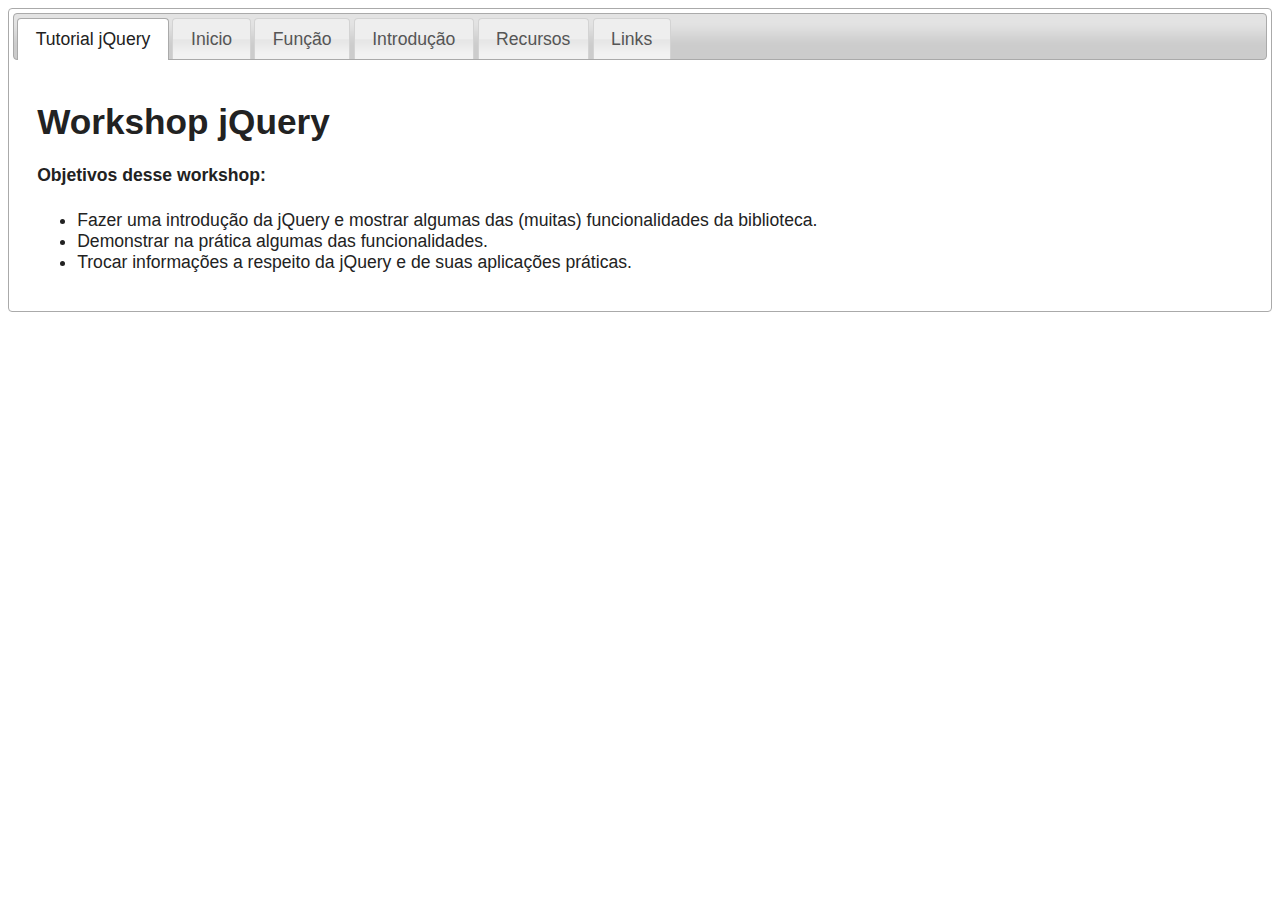
<file: tutorial_jquery/index.html>
<!DOCTYPE html PUBLIC "-//W3C//DTD HTML 4.01 Transitional//EN" "http://www.w3.org/TR/html4/loose.dtd">
<html>
<head>
<meta http-equiv="Content-Type" content="text/html; charset=UTF-8">
<title>Tutorial Jquery</title>
<style type="text/css">
	@import "../include/css/ui/smoothness/jquery-ui-1.10.3.custom.css";
</style>

<script src="../include/js/jquery.js" type="text/javascript"></script>
<script src="../include/js/jquery-ui-1.10.3.custom.js" type="text/javascript"></script>
<script src="tutorial.js" type="text/javascript"></script>

<!-- <script src="../include/js/jquery.dataTables.js"></script> -->
<!-- <script src="include/js/underscore.js"></script> -->
<!-- <script src="include/js/backbone.js"></script> -->

</head>
<body>

<div id="tabs">
  <ul>
    <li><a href="#tabs-1">Tutorial jQuery</a></li>
    <li><a href="conteudo/inicio.html">Inicio</a></li>
    <li><a href="conteudo/funcao.html">Função</a></li>
    <li><a href="conteudo/introducao.html">Introdução</a></li>
    <li><a href="conteudo/recursos.html">Recursos</a></li>
    <li><a href="conteudo/links.html">Links</a></li>
  </ul>
  <div id="tabs-1">
      <h1>Workshop jQuery</h1>
      <h4>Objetivos desse workshop:</h4>
      <ul>
          <li>Fazer uma introdução da jQuery e mostrar algumas das (muitas) funcionalidades da biblioteca.</li>
          <li>Demonstrar na prática algumas das funcionalidades.</li>
          <li>Trocar informações a respeito da jQuery e de suas aplicações práticas.</li>
      </ul>
  </div>
</div>

</body>
</html>
</file>
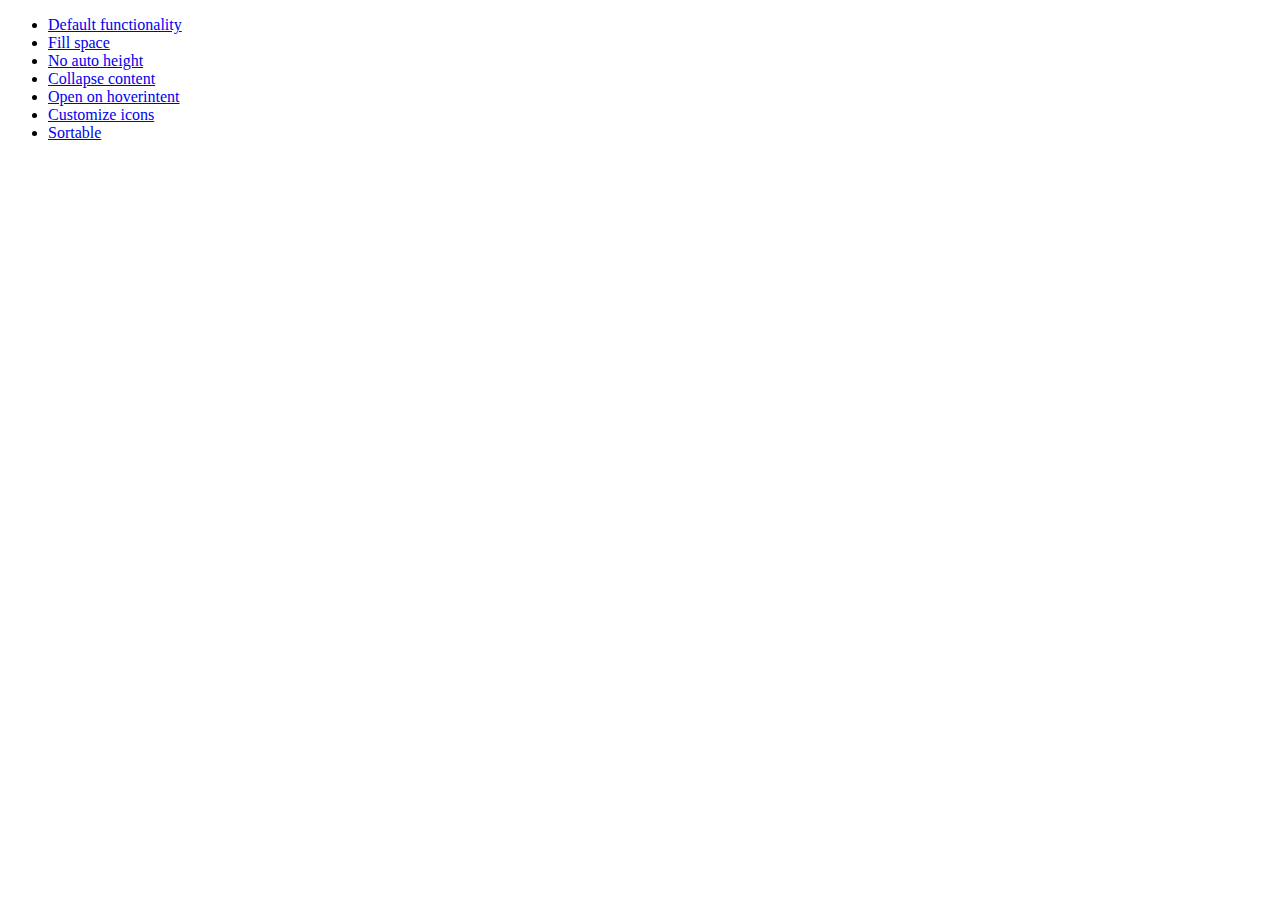
<file: include/js/ui/development-bundle/demos/accordion/index.html>
<!doctype html>
<html lang="en">
<head>
	<meta charset="utf-8">
	<title>jQuery UI Accordion Demos</title>
</head>
<body>

<ul>
	<li><a href="default.html">Default functionality</a></li>
	<li><a href="fillspace.html">Fill space</a></li>
	<li><a href="no-auto-height.html">No auto height</a></li>
	<li><a href="collapsible.html">Collapse content</a></li>
	<li><a href="hoverintent.html">Open on hoverintent</a></li>
	<li><a href="custom-icons.html">Customize icons</a></li>
	<li><a href="sortable.html">Sortable</a></li>
</ul>

</body>
</html>
</file>
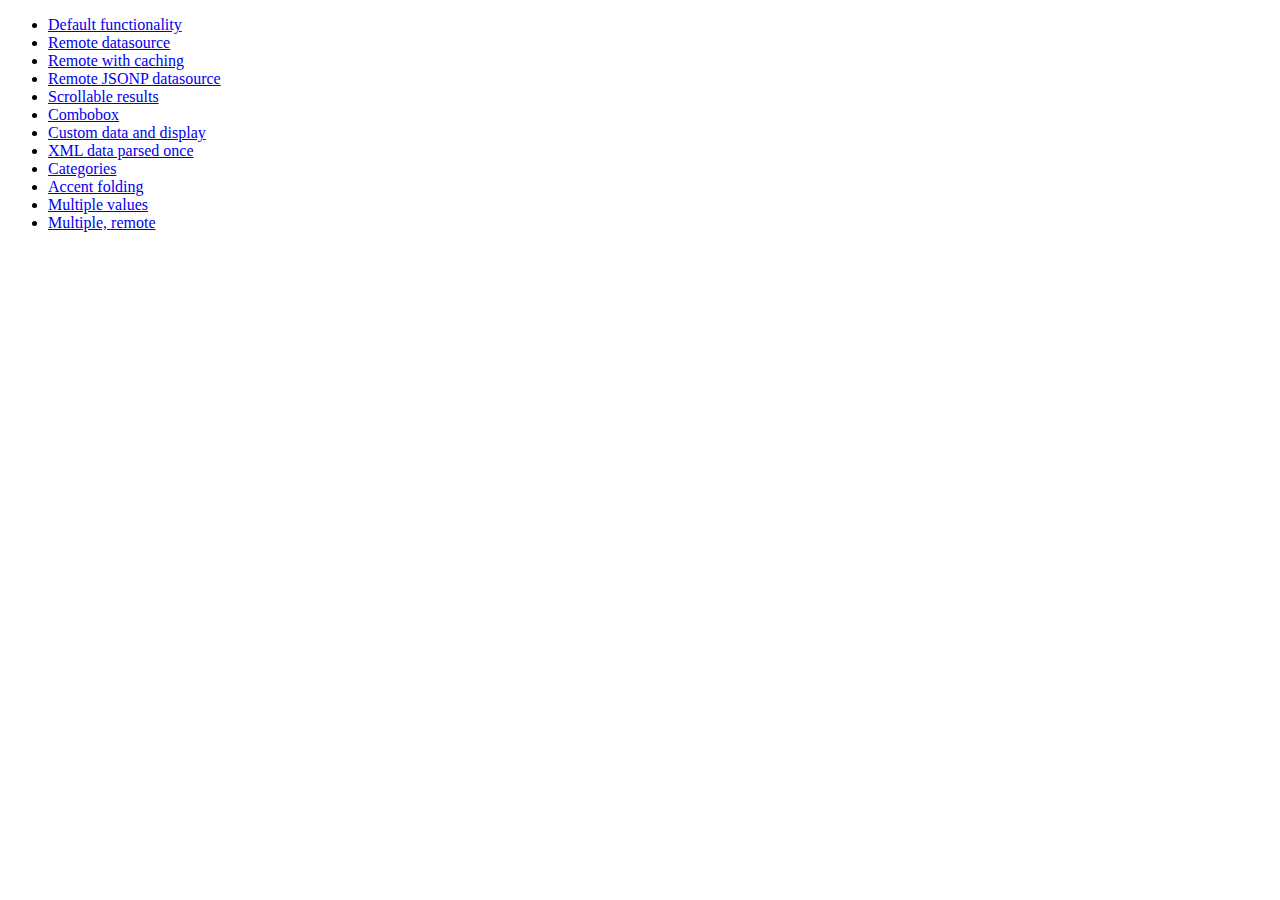
<file: include/js/ui/development-bundle/demos/autocomplete/index.html>
<!doctype html>
<html lang="en">
<head>
	<meta charset="utf-8">
	<title>jQuery UI Autocomplete Demos</title>
</head>
<body>

<ul>
	<li><a href="default.html">Default functionality</a></li>
	<li><a href="remote.html">Remote datasource</a></li>
	<li><a href="remote-with-cache.html">Remote with caching</a></li>
	<li><a href="remote-jsonp.html">Remote JSONP datasource</a></li>
	<li><a href="maxheight.html">Scrollable results</a></li>
	<li><a href="combobox.html">Combobox</a></li>
	<li><a href="custom-data.html">Custom data and display</a></li>
	<li><a href="xml.html">XML data parsed once</a></li>
	<li><a href="categories.html">Categories</a></li>
	<li><a href="folding.html">Accent folding</a></li>
	<li><a href="multiple.html">Multiple values</a></li>
	<li><a href="multiple-remote.html">Multiple, remote</a></li>
</ul>

</body>
</html>
</file>
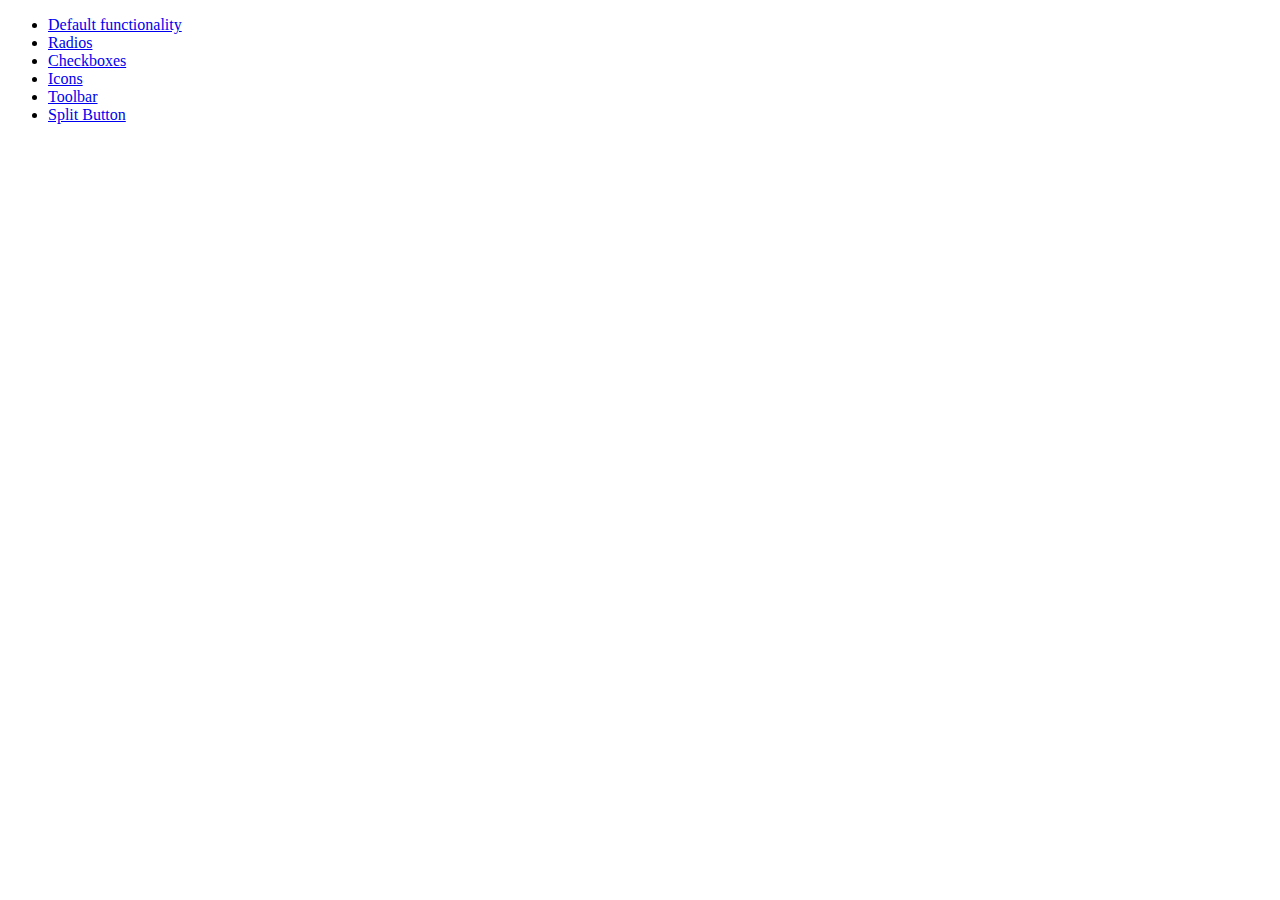
<file: include/js/ui/development-bundle/demos/button/index.html>
<!doctype html>
<html lang="en">
<head>
	<meta charset="utf-8">
	<title>jQuery UI Button Demos</title>
</head>
<body>

<ul>
	<li><a href="default.html">Default functionality</a></li>
	<li><a href="radio.html">Radios</a></li>
	<li><a href="checkbox.html">Checkboxes</a></li>
	<li><a href="icons.html">Icons</a></li>
	<li><a href="toolbar.html">Toolbar</a></li>
	<li><a href="splitbutton.html">Split Button</a></li>
</ul>

</body>
</html>
</file>
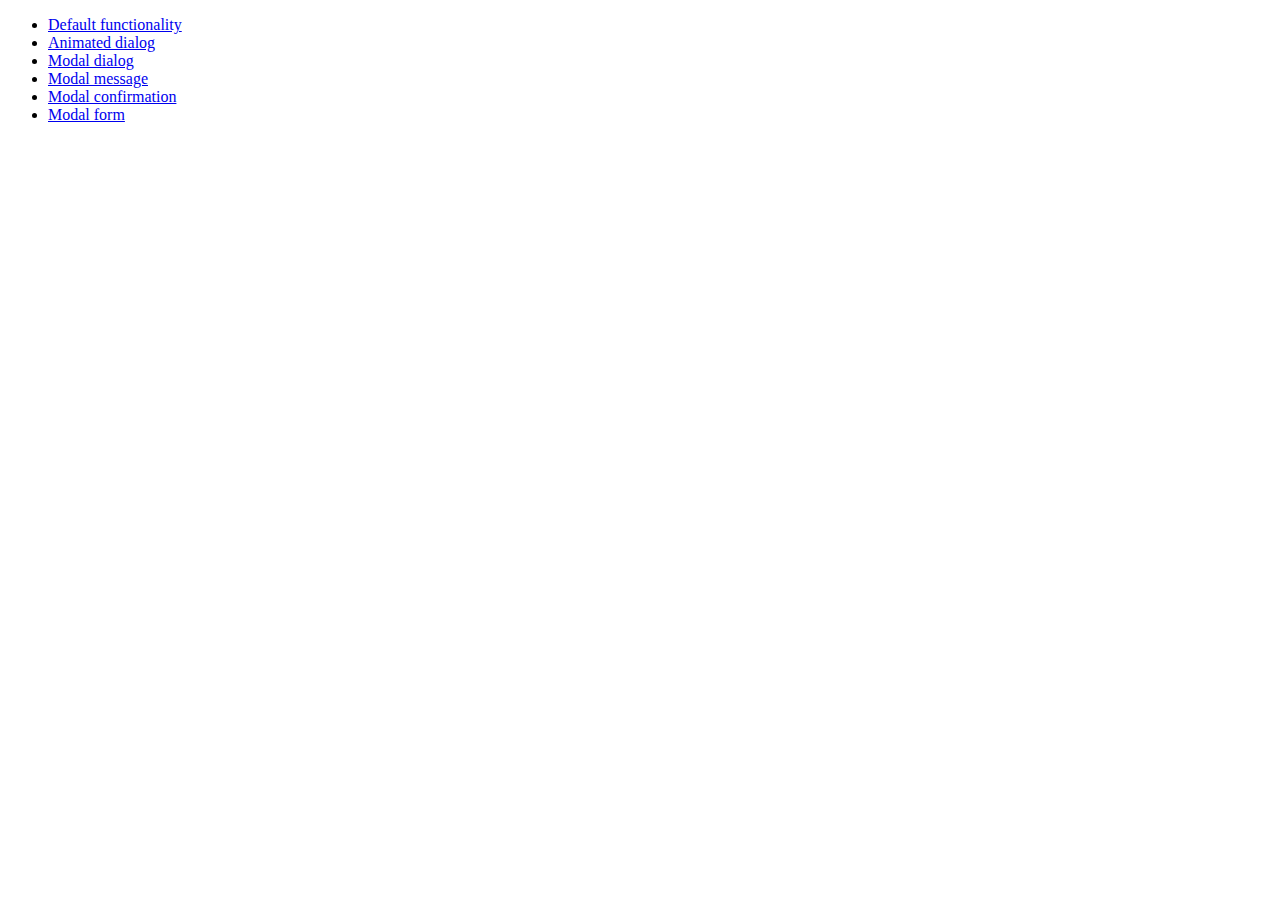
<file: include/js/ui/development-bundle/demos/dialog/index.html>
<!doctype html>
<html lang="en">
<head>
	<meta charset="utf-8">
	<title>jQuery UI Dialog Demos</title>
</head>
<body>

<ul>
	<li><a href="default.html">Default functionality</a></li>
	<li><a href="animated.html">Animated dialog</a></li>
	<li><a href="modal.html">Modal dialog</a></li>
	<li><a href="modal-message.html">Modal message</a></li>
	<li><a href="modal-confirmation.html">Modal confirmation</a></li>
	<li><a href="modal-form.html">Modal form</a></li>
</ul>

</body>
</html>
</file>
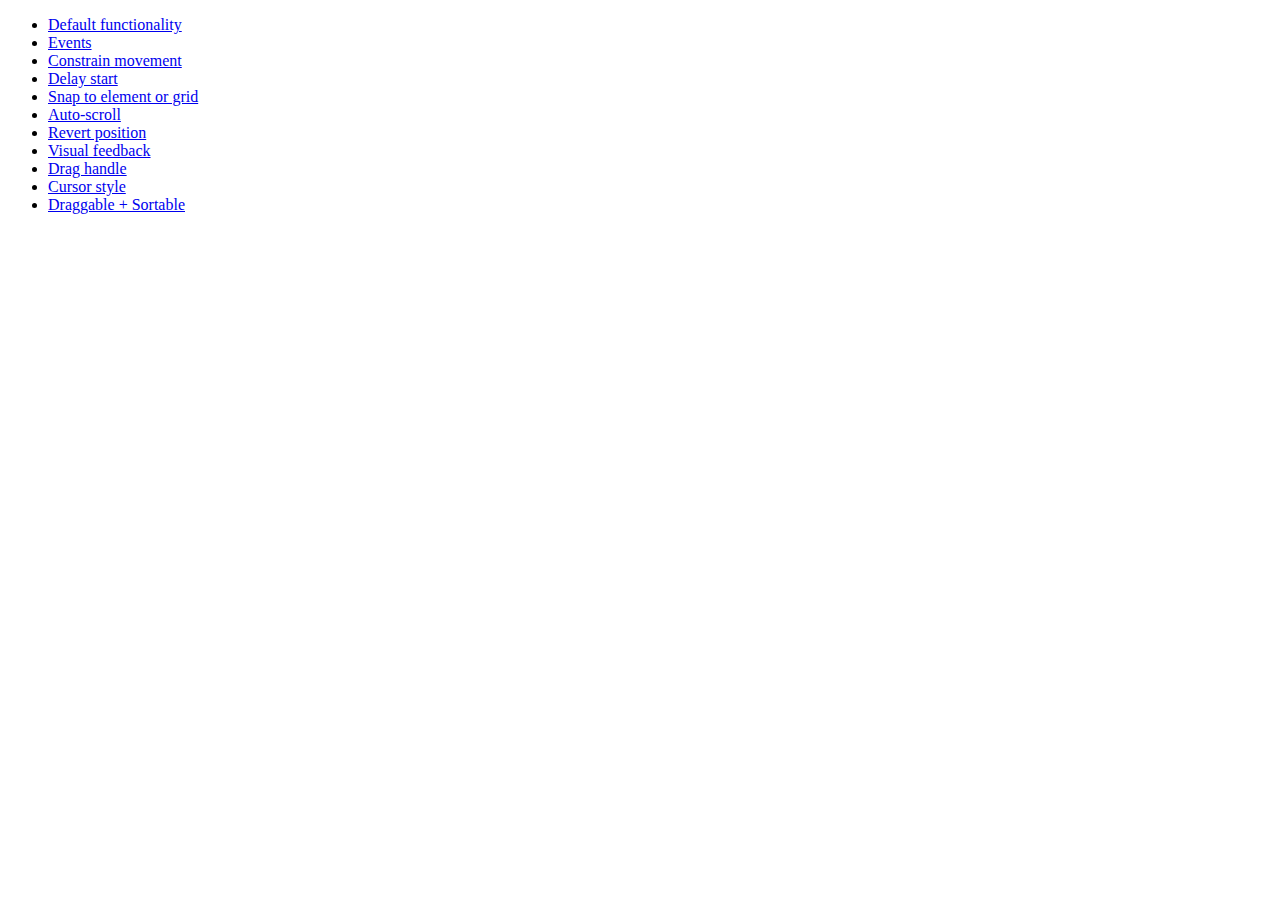
<file: include/js/ui/development-bundle/demos/draggable/index.html>
<!doctype html>
<html lang="en">
<head>
	<meta charset="utf-8">
	<title>jQuery UI Draggable Demos</title>
</head>
<body>

<ul>
	<li><a href="default.html">Default functionality</a></li>
	<li><a href="events.html">Events</a></li>
	<li><a href="constrain-movement.html">Constrain movement</a></li>
	<li><a href="delay-start.html">Delay start</a></li>
	<li><a href="snap-to.html">Snap to element or grid</a></li>
	<li><a href="scroll.html">Auto-scroll</a></li>
	<li><a href="revert.html">Revert position</a></li>
	<li><a href="visual-feedback.html">Visual feedback</a></li>
	<li><a href="handle.html">Drag handle</a></li>
	<li><a href="cursor-style.html">Cursor style</a></li>
	<li><a href="sortable.html">Draggable + Sortable</a></li>
</ul>

</body>
</html>
</file>
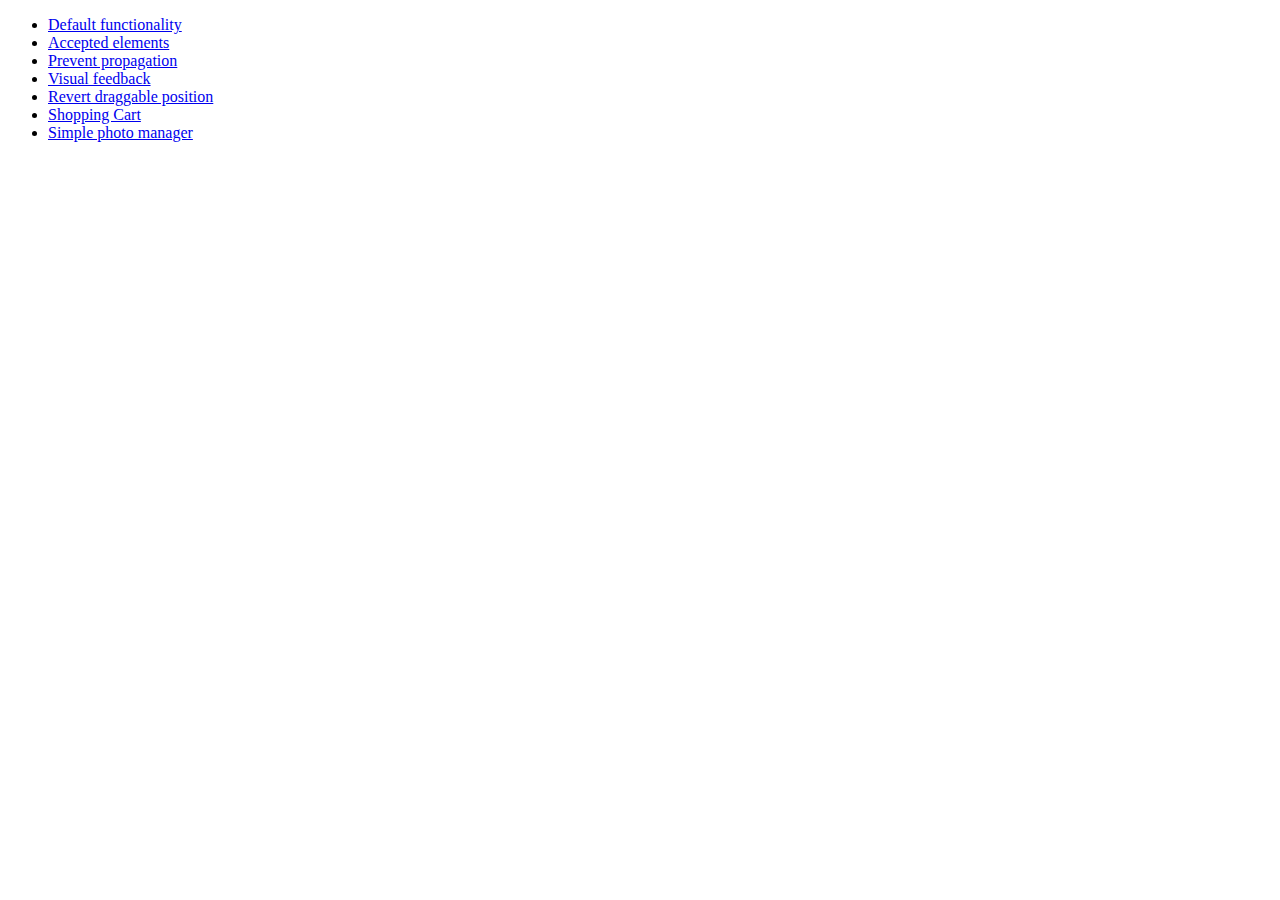
<file: include/js/ui/development-bundle/demos/droppable/index.html>
<!doctype html>
<html lang="en">
<head>
	<meta charset="utf-8">
	<title>jQuery UI Droppable Demos</title>
</head>
<body>

<ul>
	<li><a href="default.html">Default functionality</a></li>
	<li><a href="accepted-elements.html">Accepted elements</a></li>
	<li><a href="propagation.html">Prevent propagation</a></li>
	<li><a href="visual-feedback.html">Visual feedback</a></li>
	<li><a href="revert.html">Revert draggable position</a></li>
	<li><a href="shopping-cart.html">Shopping Cart</a></li>
	<li><a href="photo-manager.html">Simple photo manager</a></li>
</ul>

</body>
</html>
</file>
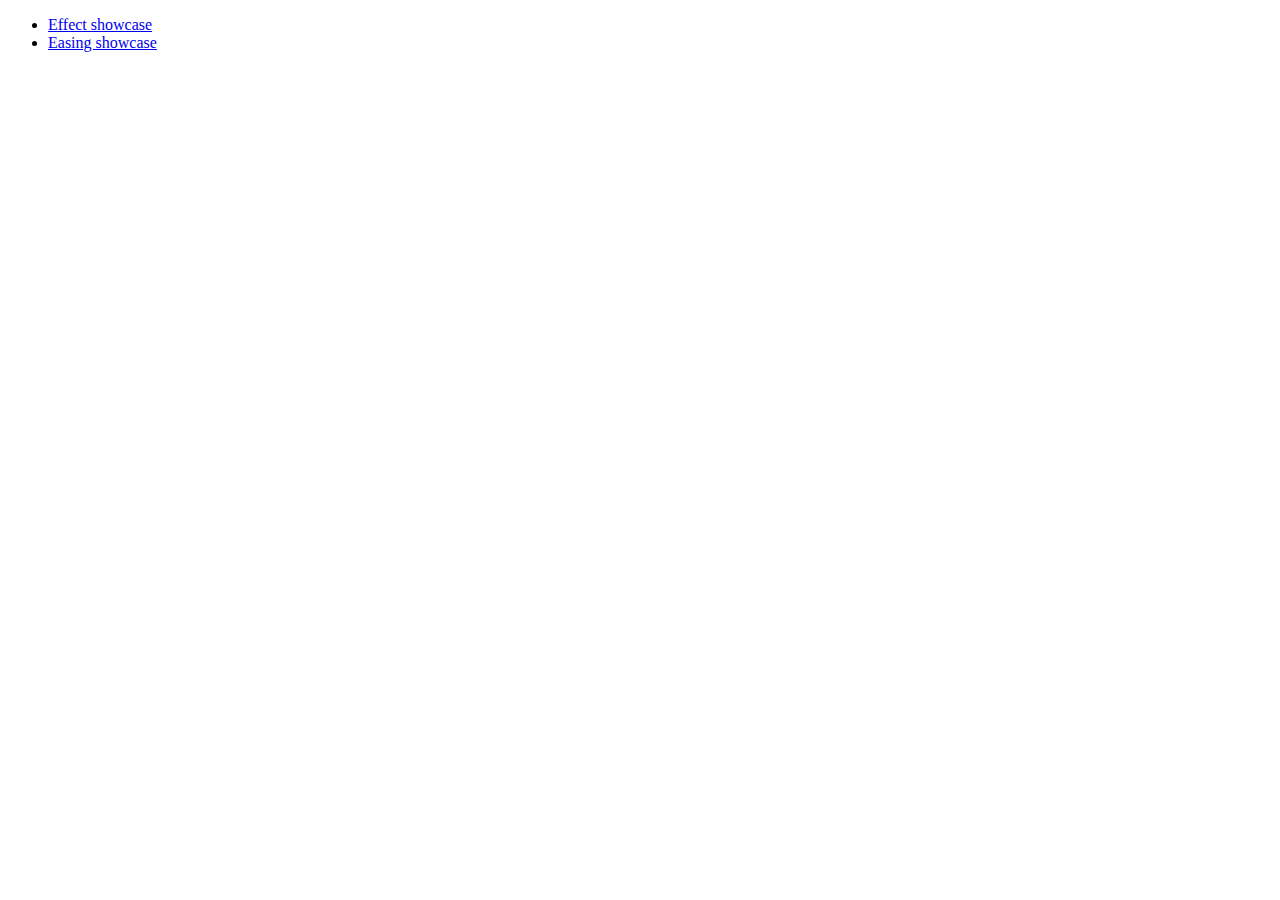
<file: include/js/ui/development-bundle/demos/effect/index.html>
<!doctype html>
<html lang="en">
<head>
	<meta charset="utf-8">
	<title>jQuery UI Effects Demos</title>
</head>
<body>

<ul>
	<li><a href="default.html">Effect showcase</a></li>
	<li><a href="easing.html">Easing showcase</a></li>
</ul>

</body>
</html>
</file>
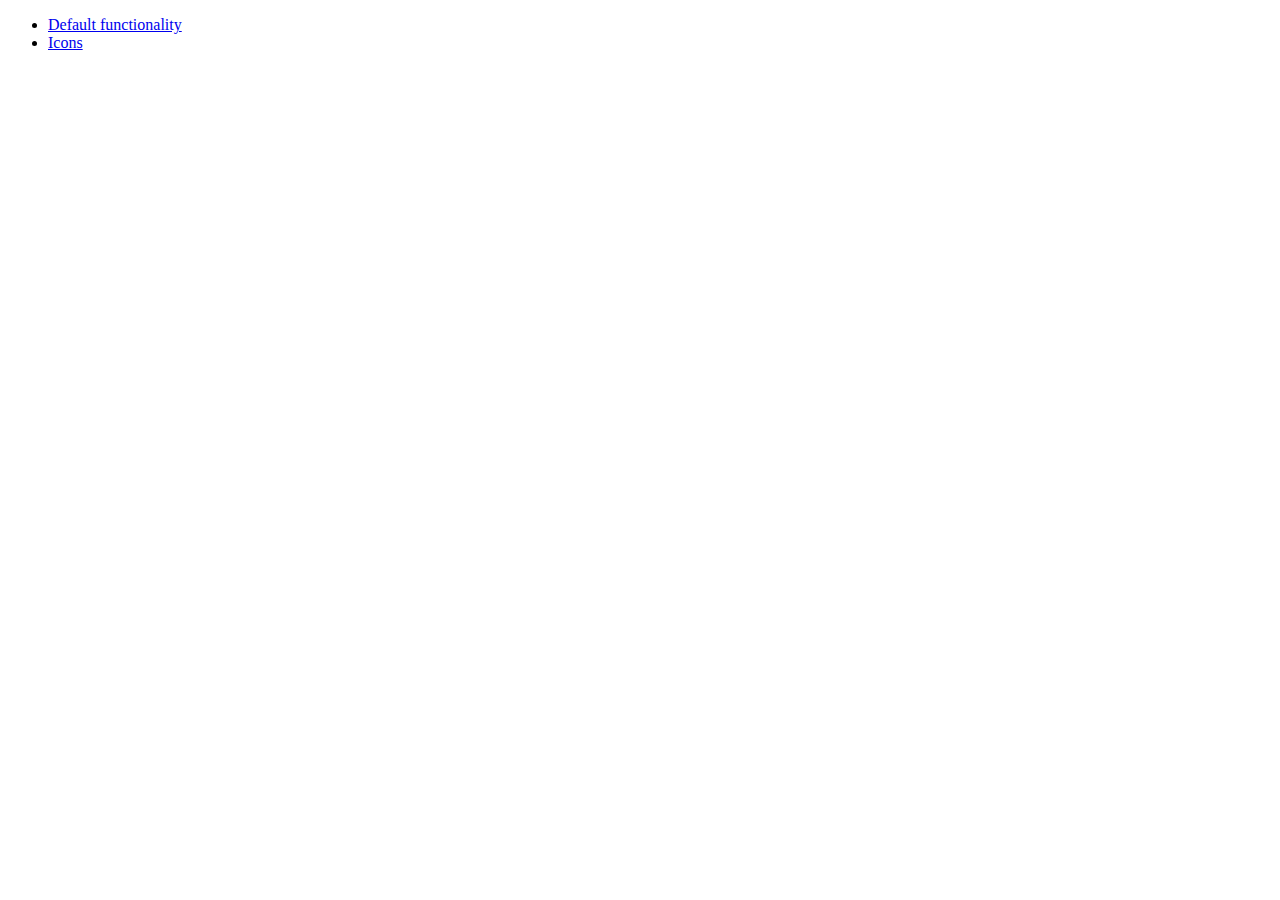
<file: include/js/ui/development-bundle/demos/menu/index.html>
<!doctype html>
<html lang="en">
<head>
	<meta charset="utf-8">
	<title>jQuery UI Menu Demos</title>
</head>
<body>

<ul>
	<li><a href="default.html">Default functionality</a></li>
	<li><a href="icons.html">Icons</a></li>
</ul>

</body>
</html>
</file>
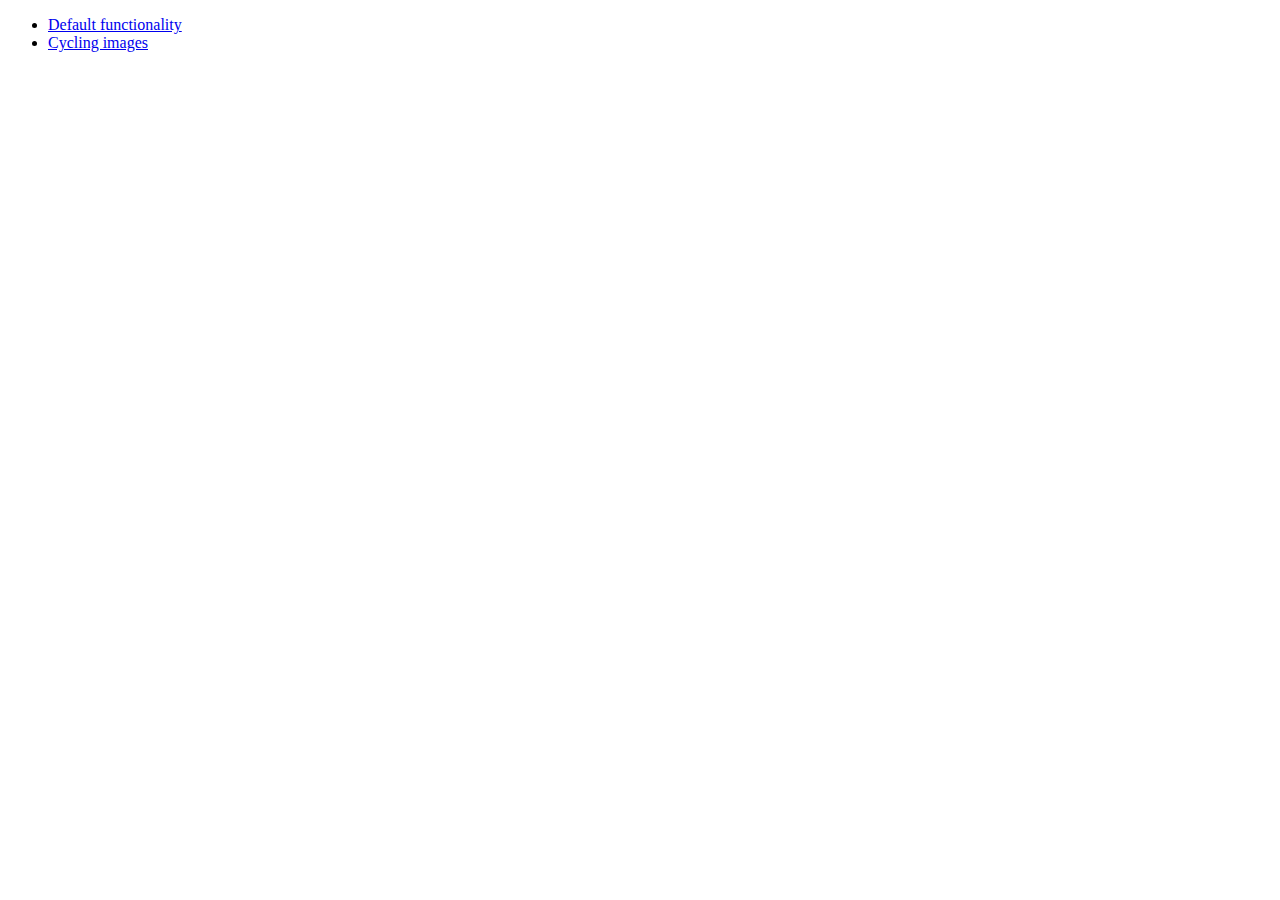
<file: include/js/ui/development-bundle/demos/position/index.html>
<!doctype html>
<html lang="en">
<head>
	<meta charset="utf-8">
	<title>jQuery UI Position Demo</title>
</head>
<body>

<ul>
	<li><a href="default.html">Default functionality</a></li>
	<li><a href="cycler.html">Cycling images</a></li>
</ul>

</body>
</html>
</file>
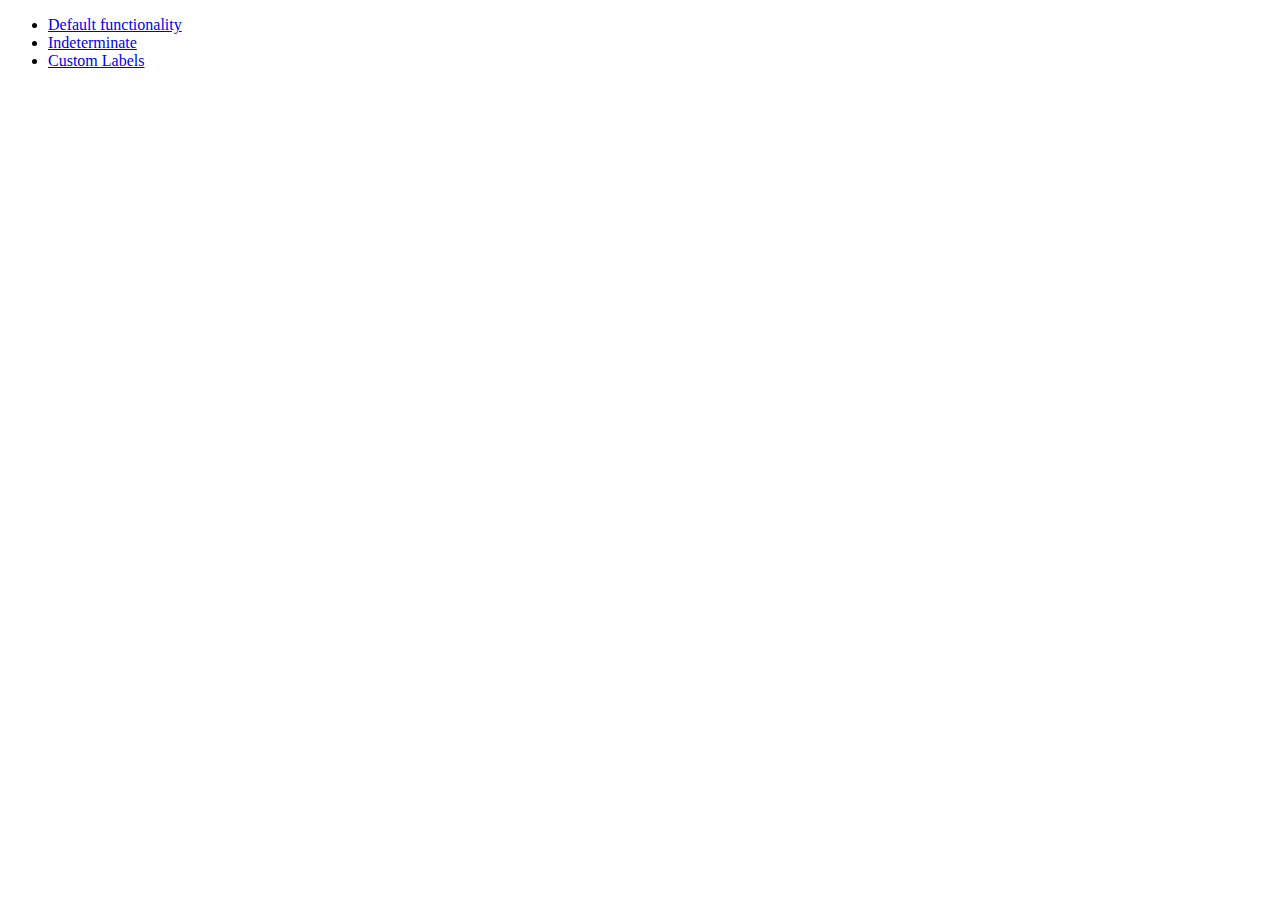
<file: include/js/ui/development-bundle/demos/progressbar/index.html>
<!doctype html>
<html lang="en">
<head>
	<meta charset="utf-8">
	<title>jQuery UI Progressbar Demos</title>
</head>
<body>

<ul>
	<li><a href="default.html">Default functionality</a></li>
	<li><a href="indeterminate.html">Indeterminate</a></li>
	<li><a href="label.html">Custom Labels</a></li>
</ul>

</body>
</html>
</file>
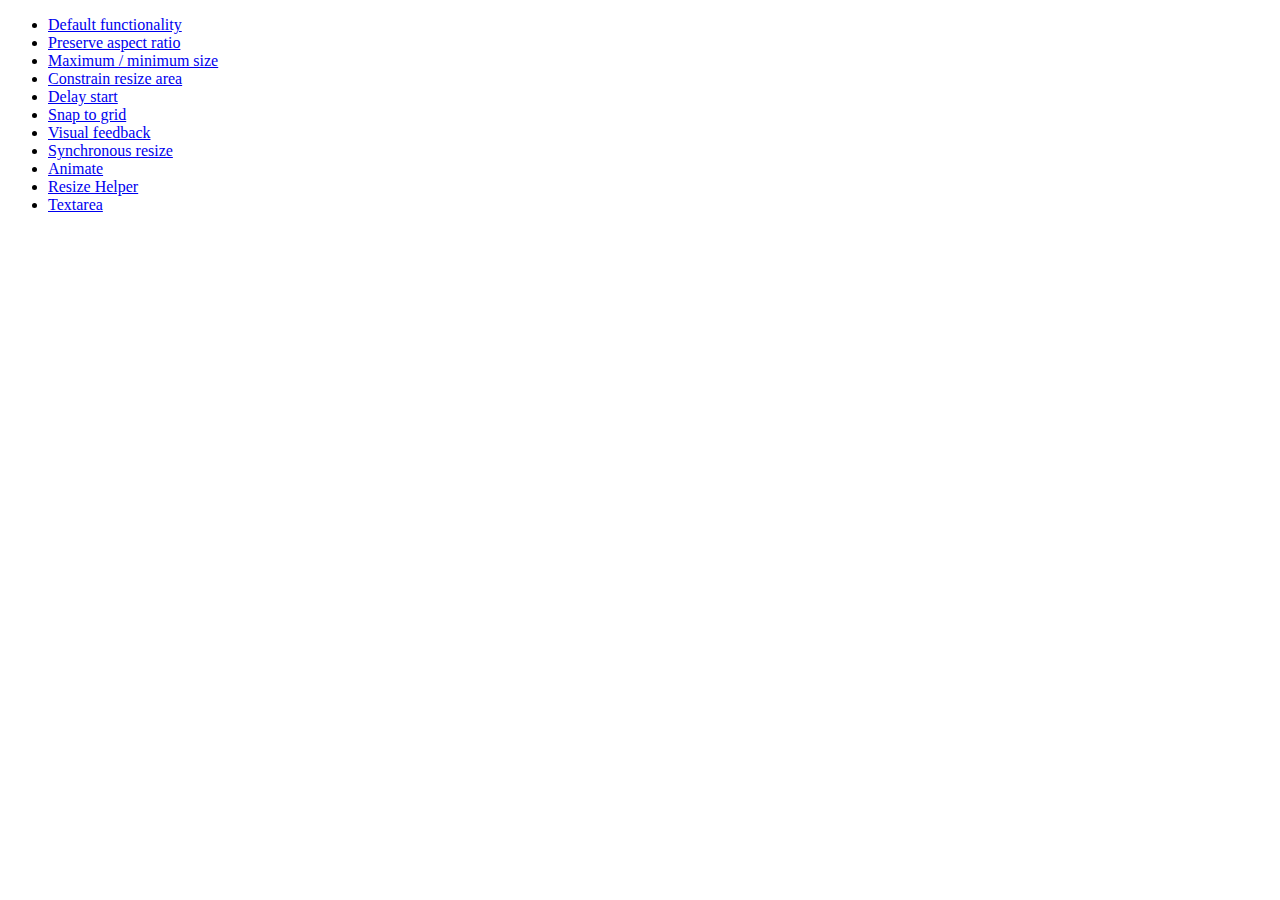
<file: include/js/ui/development-bundle/demos/resizable/index.html>
<!doctype html>
<html lang="en">
<head>
	<meta charset="utf-8">
	<title>jQuery UI Resizable Demos</title>
</head>
<body>

<ul>
	<li><a href="default.html">Default functionality</a></li>
	<li><a href="aspect-ratio.html">Preserve aspect ratio</a></li>
	<li><a href="max-min.html">Maximum / minimum size</a></li>
	<li><a href="constrain-area.html">Constrain resize area</a></li>
	<li><a href="delay-start.html">Delay start</a></li>
	<li><a href="snap-to-grid.html">Snap to grid</a></li>
	<li><a href="visual-feedback.html">Visual feedback</a></li>
	<li><a href="synchronous-resize.html">Synchronous resize</a></li>
	<li><a href="animate.html">Animate</a></li>
	<li><a href="helper.html">Resize Helper</a></li>
	<li><a href="textarea.html">Textarea</a></li>
</ul>

</body>
</html>
</file>
